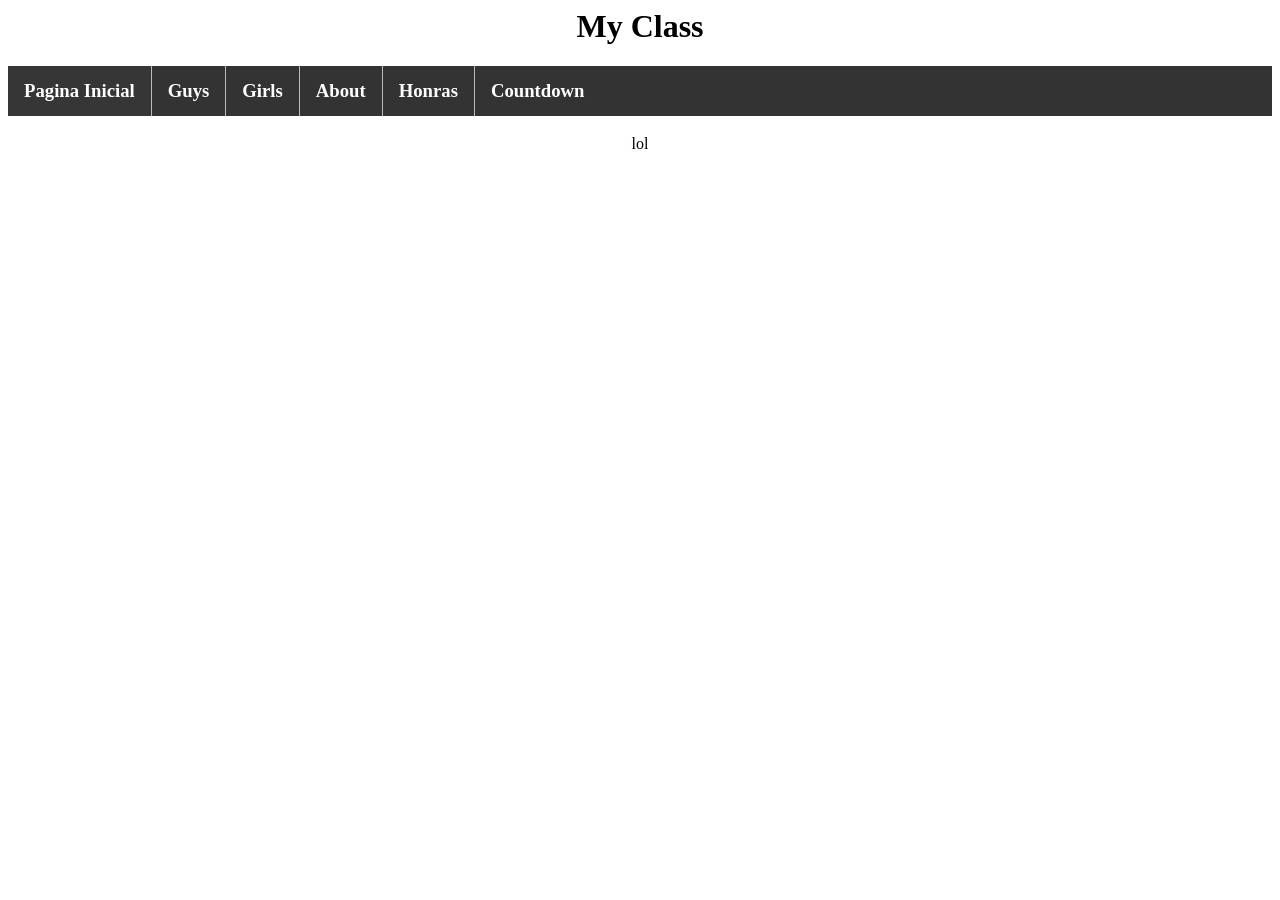
<file: index.html>
<style>
	#menu {
  list-style-type: none;
  margin: 0;
  padding: 0;
  overflow: hidden;
  background-color: #333;
}


#menu li {
    list-style-type: none;
    float: left;
    border-right: 1px solid #bbb;
}  


#menu li a {
  display: block;
  color: white;
  text-align: center;
  padding: 14px 16px;
  text-decoration: none;
}

#menu li a:hover {
  background-color: #111;
}

#menu li {
  border-right: 1px solid #bbb;
}

#menu li:last-child {
  border-right: none;
}  

div.menu-ul li {
    list-style:none;
    background-image:none;
    background-repeat:none;
    background-position:0;

.active {
  background-color: #363636;
  color: white;
}

</style>
<html>
<body>
<link rel="stylesheet" href="style.css">
<center><h1>My Class</h1></center>


<h3>
  <div class="menu-ul">
<ul id="menu">
<li><a class="active"  href="index.html">Pagina Inicial</a></li>
<li><a href="guys.html">Guys</a></li>
<li><a href="bitches1.html">Girls</a></li>
<li><a href="about.html">About</a></li>
<li><a href="honras.html">Honras</a></li>
<li><a href="countdown.html">Countdown</a></li>

</ul>
  </div>
</h3>
  
	<p><center>lol</center></p>
	

</body>
</html>
</file>
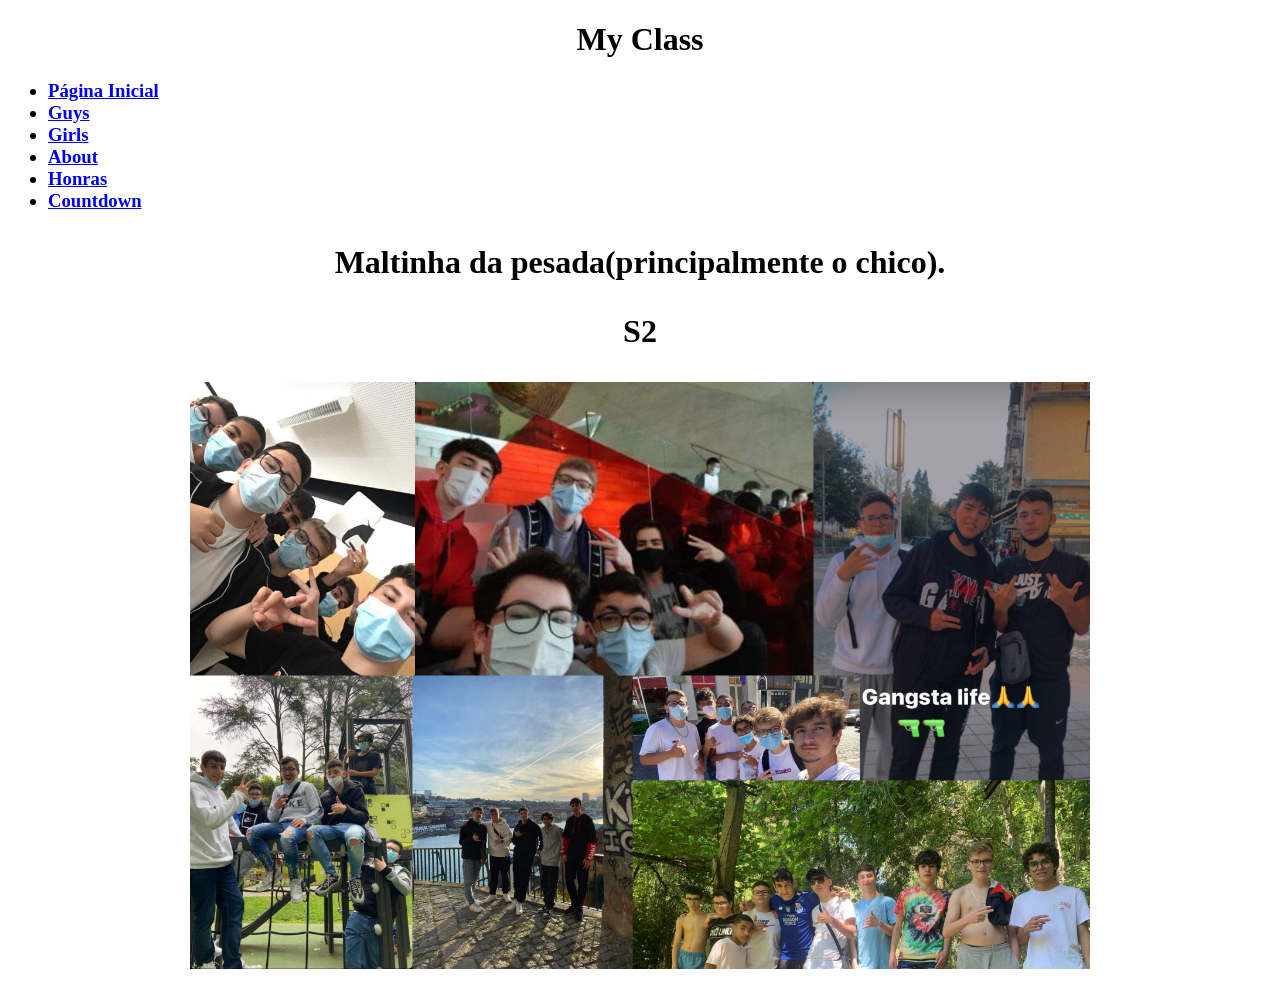
<file: about.html>
<!DOCTYPE html>


<html>
	<link rel="stylesheet" href="style.css">
<body>
  
  <center><h1>My Class</h1></center>

<h3>
  <div class="menu-ul">
<ul id="menu">
<li><a href="index.html">Página Inicial</a></li>
<li><a href="guys.html">Guys</a></li>
<li><a href="bitches1.html">Girls</a></li>
<li><a class="active" href="about.html">About</a></li>
<li><a href="honras.html">Honras</a></li>
<li><a href="countdown.html">Countdown</a></li>

</ul>
  </div>
</h3>

<h1>
<center>
<p>
Maltinha da pesada(principalmente o chico).</p>
<p>S2</p>
</center>
</h1>


<center>
<img src="./images/maltinha_da_pesada.jpg" alt="malta" width="900">
</center>

<eu sei que vais ver isto tommy hahahhhaha! Verdade:D -->

</body>
</html>
</file>
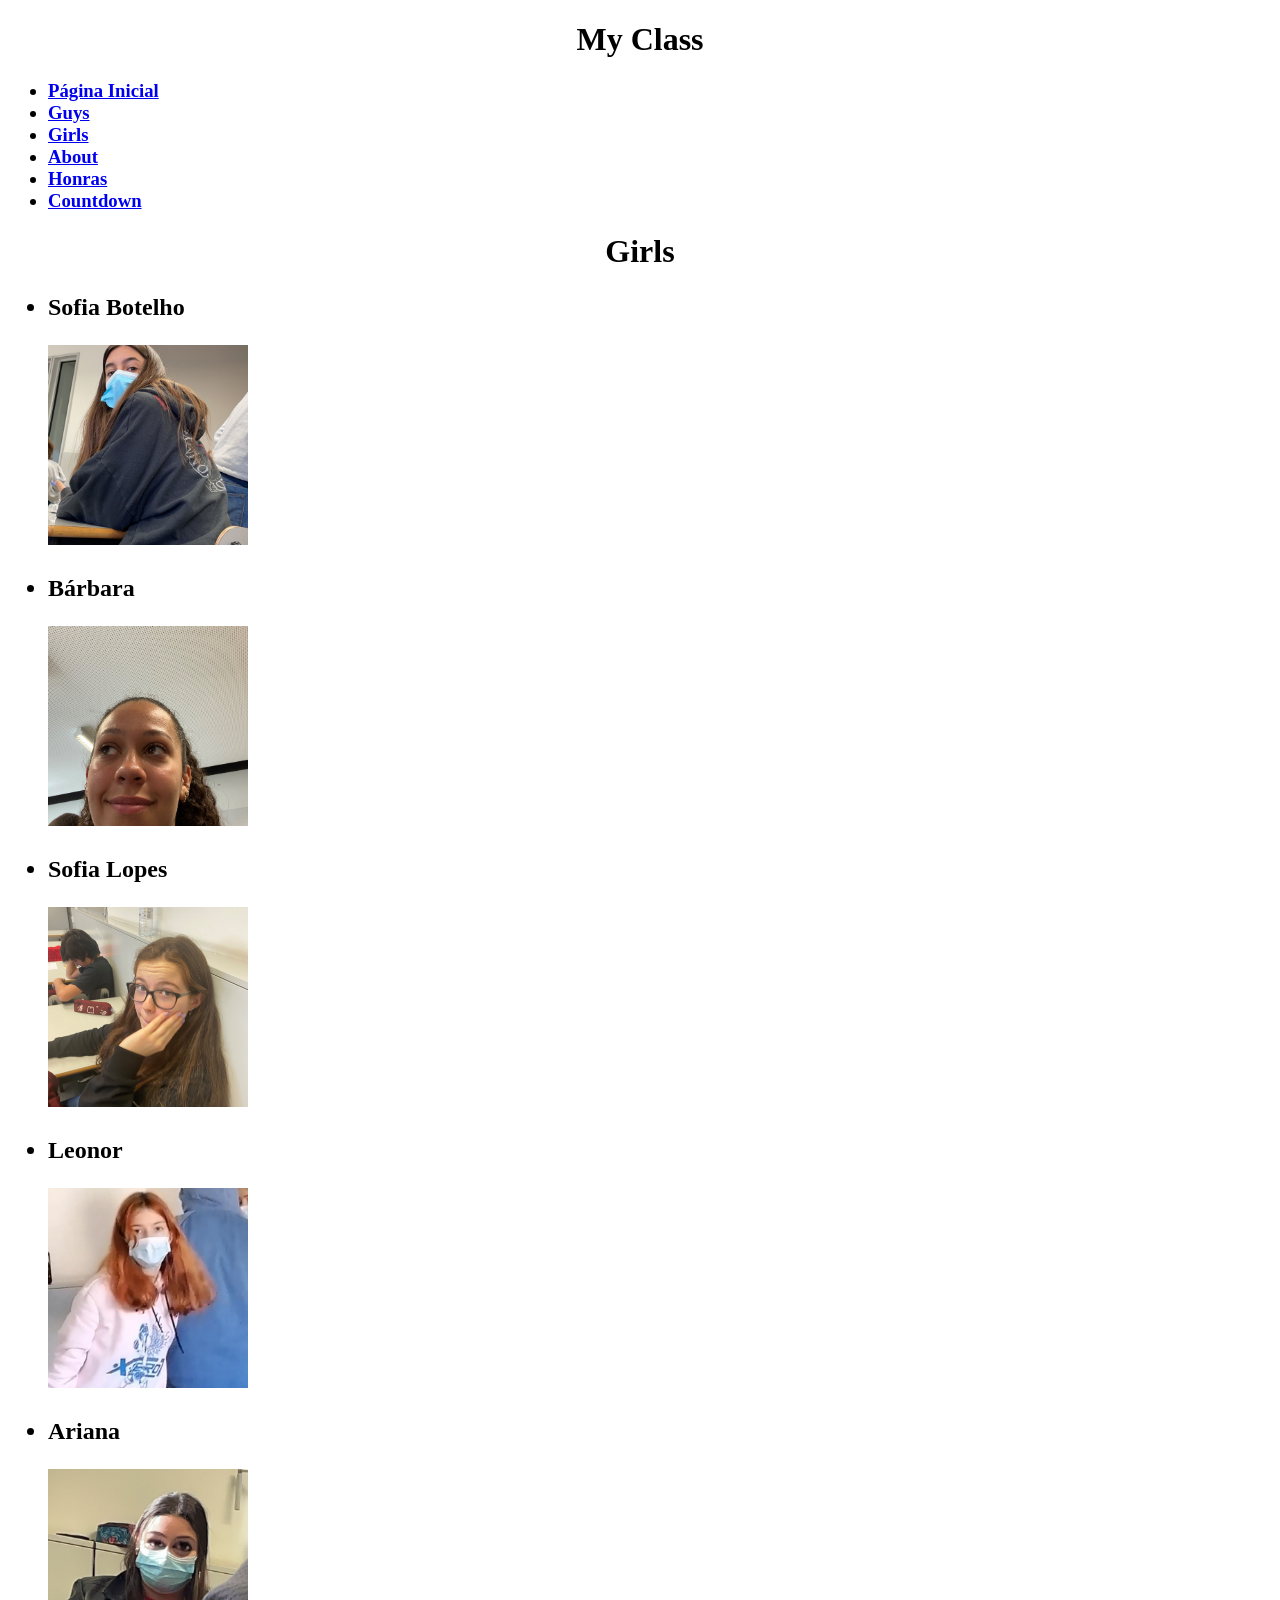
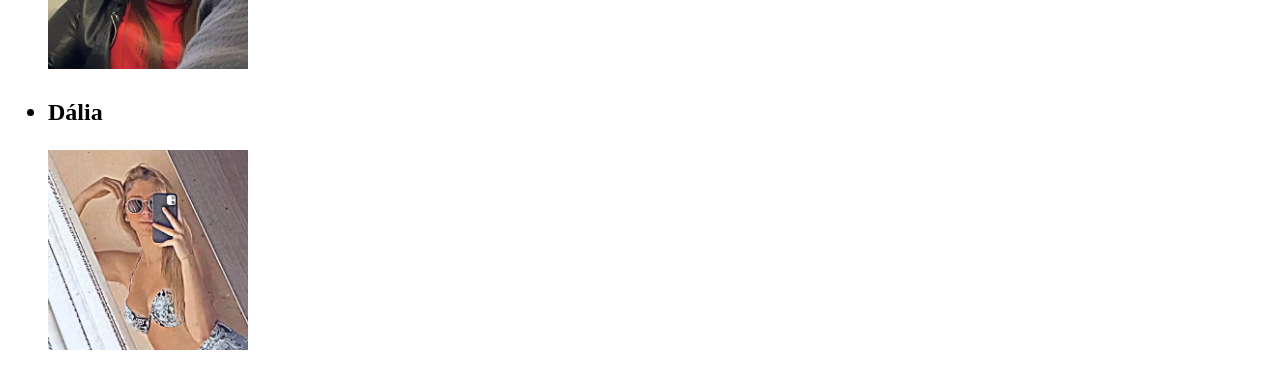
<file: bitches1.html>
<!DOCTYPE html>
<html>
	<link rel="stylesheet" href="style.css">
<body>


<center><h1>My Class</h1></center>



<h3>
  <div class="menu-ul">
<ul id="menu">
<li><a href="index.html">Página Inicial</a></li>
<li><a href="guys.html">Guys</a></li>
<li><a class="active" href="bitches1.html">Girls</a></li>
<li><a href="about.html">About</a></li>
<li><a href="honras.html">Honras</a></li>
<li><a href="countdown.html">Countdown</a></li>

</ul>
  </div>
</h3>


<center><h1>Girls</h1></center>

<h2>
<ul class="malta">
<li>Sofia Botelho</li>
<p><img src="./images/girls/botelho.jpg" alt="Sofia Botelho" width="200"></p>
<li>Bárbara</li>
<p><img src="./images/girls/barbara.jpg" alt="Bárbara" width="200"></p>
<li>Sofia Lopes</li>
<p><img src="./images/girls/sofia.jpg" alt="Sofia Lopes" width="200"></p>
</ul>


<ul class="malta">
<li>Leonor</li>
<p><img src="./images/girls/leonor.jpg" alt="Leonor" width="200"></p> 
<li>Ariana</li>
<p><img src="./images/girls/ariana.jpg" alt="Ariana" width="200"></p> 
<li>Dália</li>
<p><img src="./images/girls/dalia.jpg" alt="Dália" width="200"></p>
</ul>
</h2>
  
</body>
</html>
</file>
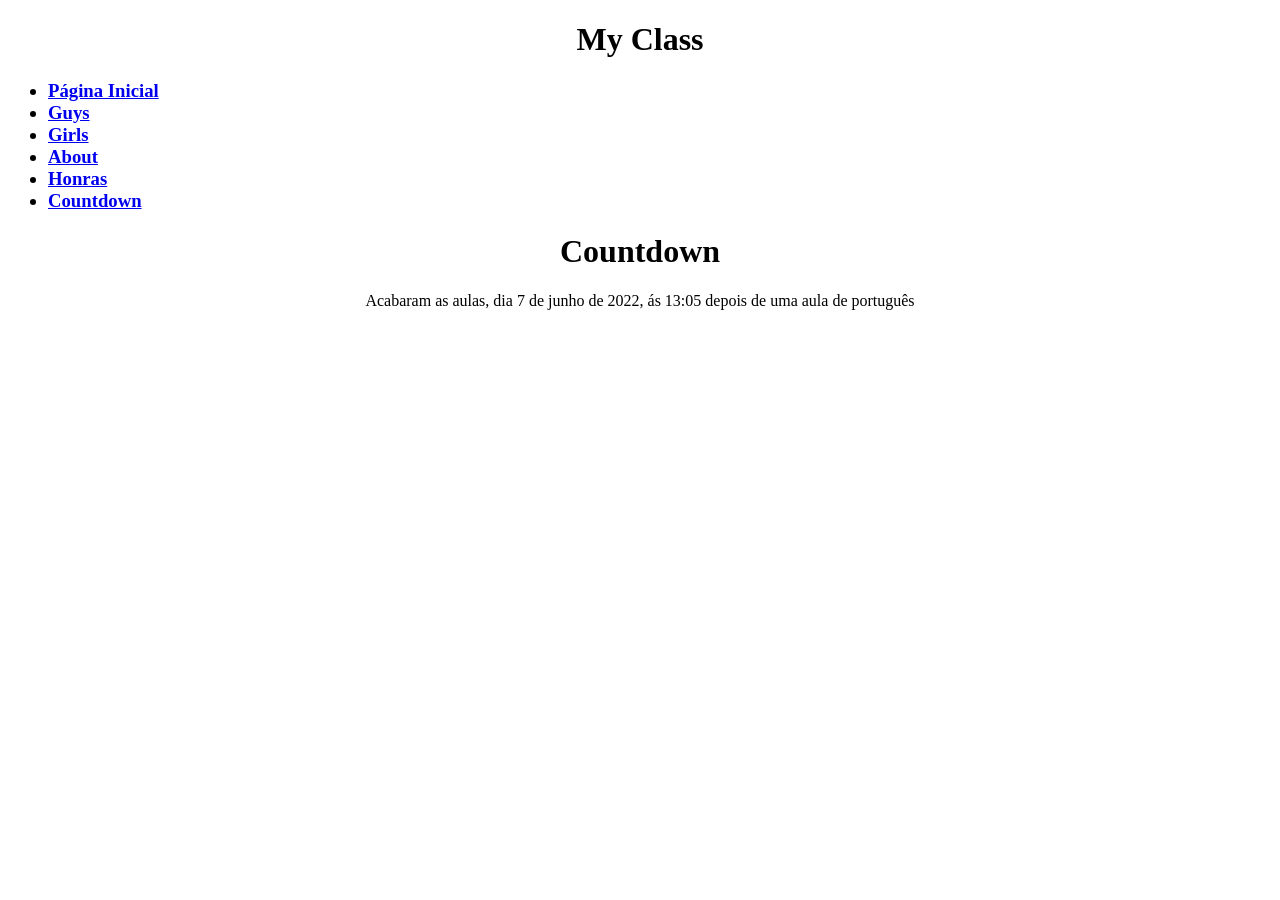
<file: countdown.html>
<!DOCTYPE html>

<html>

        <link rel="stylesheet" href="style.css">

<body>

<center><h1>My Class</h1></center>


<h3>
  <div class="menu-ul">
<ul id="menu">
<li><a href="index.html">Página Inicial</a></li>
<li><a class="active" href="guys.html">Guys</a></li>
<li><a href="bitches1.html">Girls</a></li>
<li><a href="about.html">About</a></li>
<li><a href="honras.html">Honras</a></li>
<li><a href="countdown.html">Countdown</a></li>
</ul>
  </div>

</h3>

<center><h1>Countdown</hi></center>
<center>
<h2<p id="demo"></p></h2>
</center>
<script>
// Set the date we're counting down to
var countDownDate = new Date("Jun 7, 2022 12:05:00").getTime();

// Update the count down every 1 second
var x = setInterval(function() {

  // Get today's date and time
  var now = new Date().getTime();

  // Find the distance between now and the count down date
  var distance = countDownDate - now;

  // Time calculations for days, hours, minutes and seconds
  var days = Math.floor(distance / (1000 * 60 * 60 * 24));
  var hours = Math.floor((distance % (1000 * 60 * 60 * 24)) / (1000 * 60 * 60));
  var minutes = Math.floor((distance % (1000 * 60 * 60)) / (1000 * 60));
  var seconds = Math.floor((distance % (1000 * 60)) / 1000);

  // Display the result in the element with id="demo"
  document.getElementById("demo").innerHTML = days + "d " + hours + "h "
  + minutes + "m " + seconds + "s ";

  // If the count down is finished, write some text
  if (distance < 0) {
    clearInterval(x);
    document.getElementById("demo").innerHTML = "Acabaram as aulas, dia 7 de junho de 2022, ás 13:05 depois de uma aula de português";
  }
}, 1000);
</script>


</body>
</html>
</file>
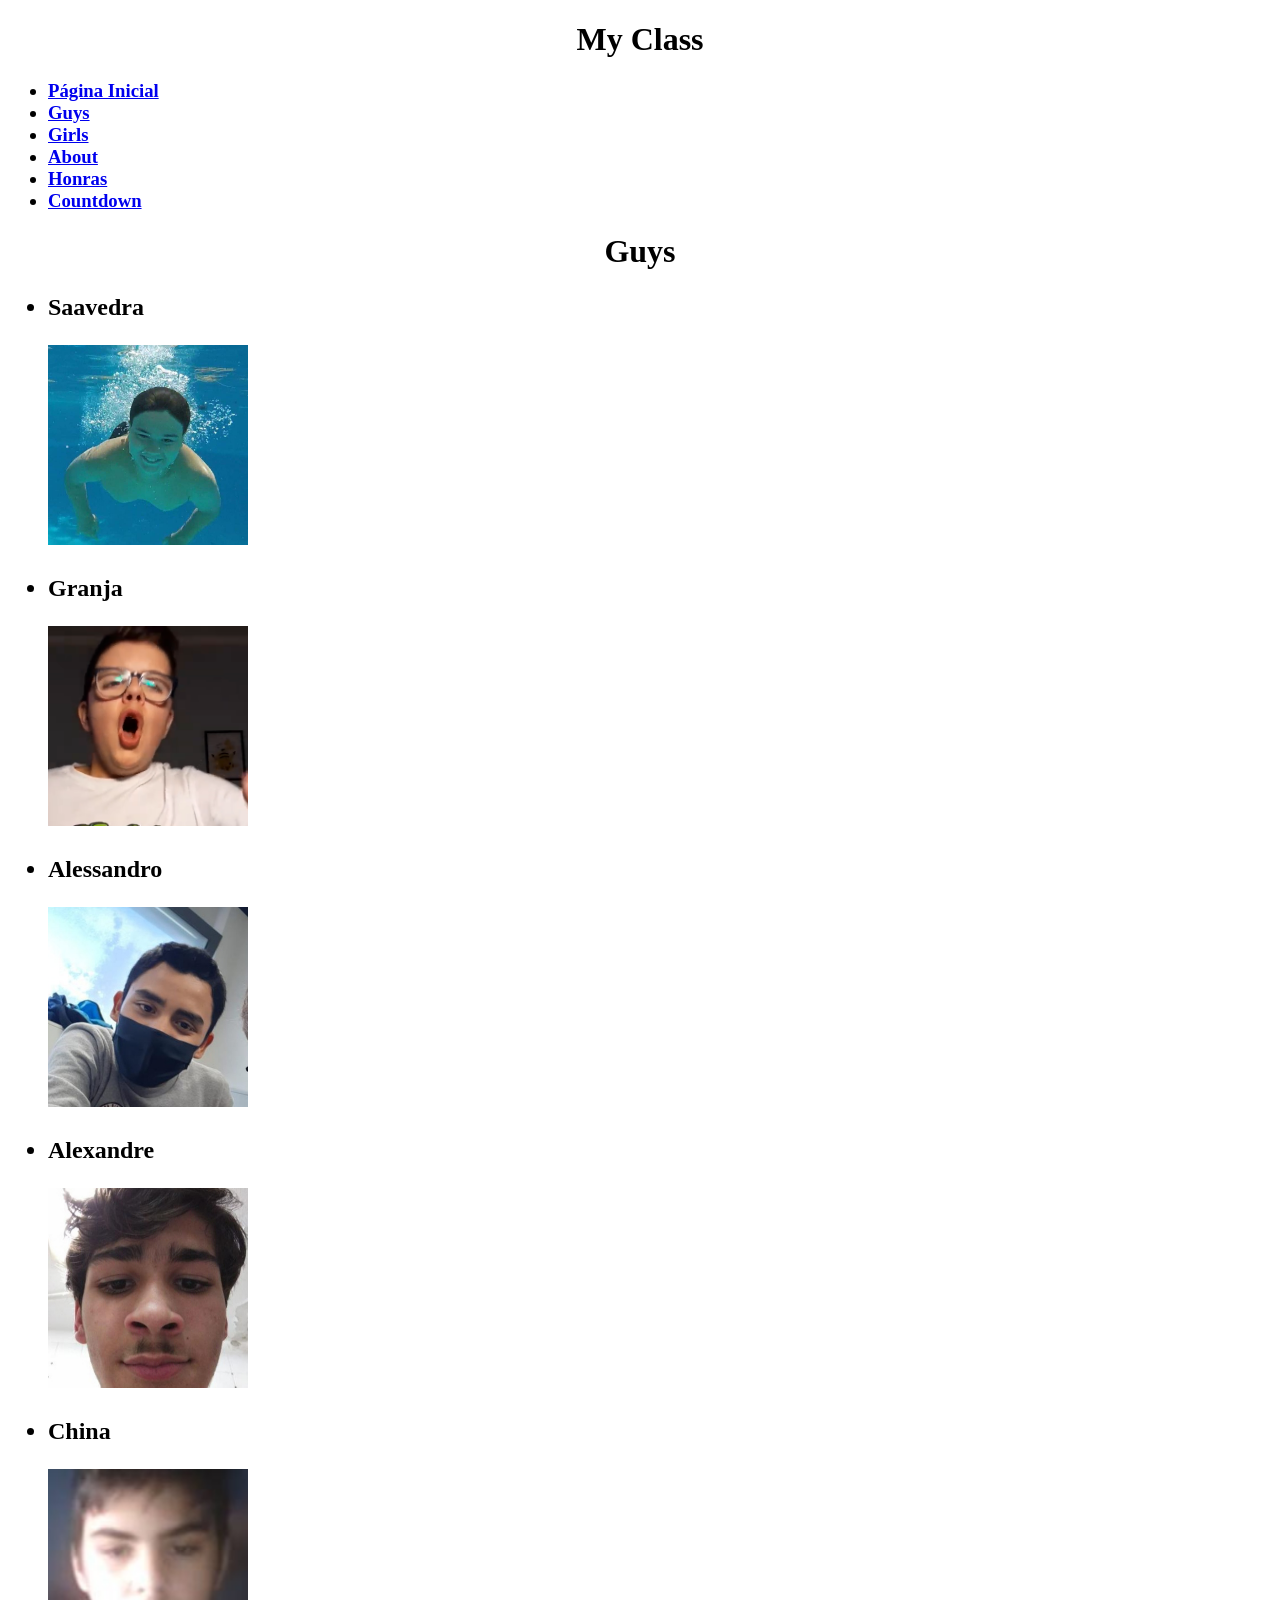
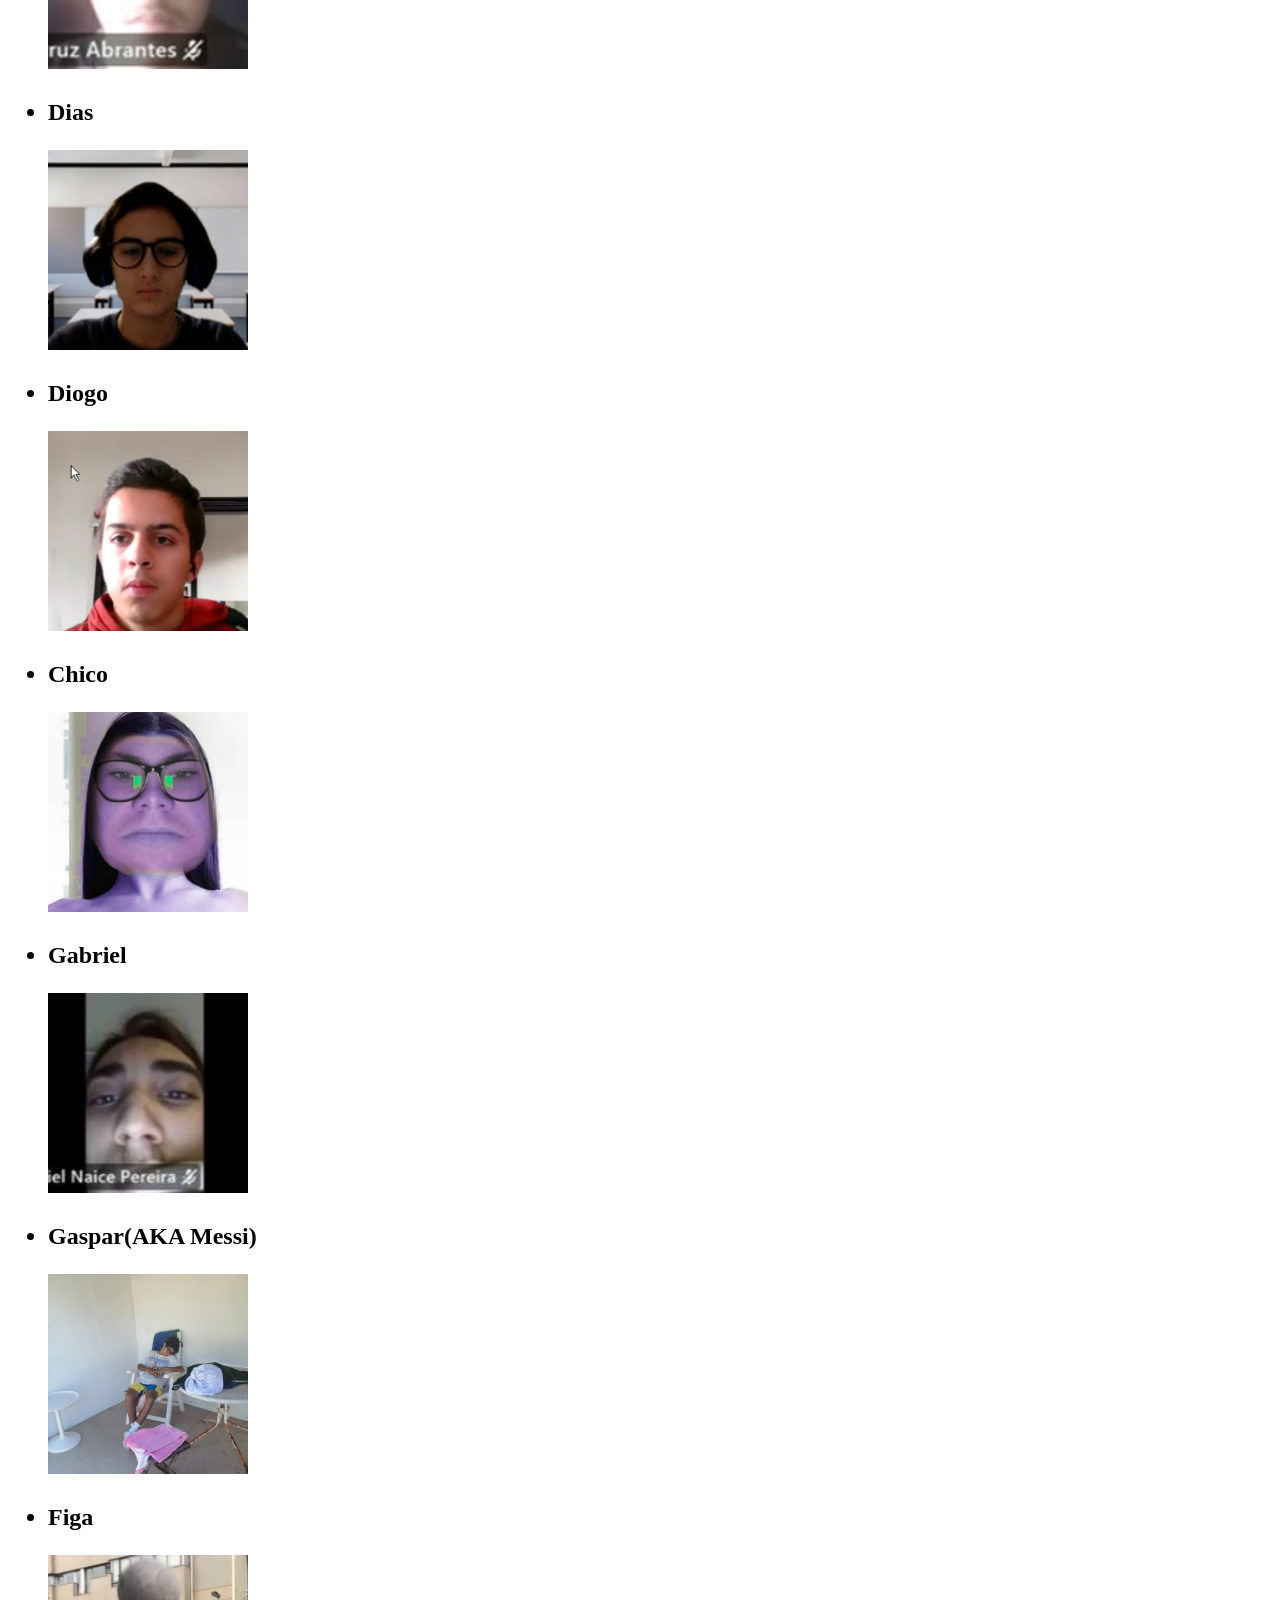
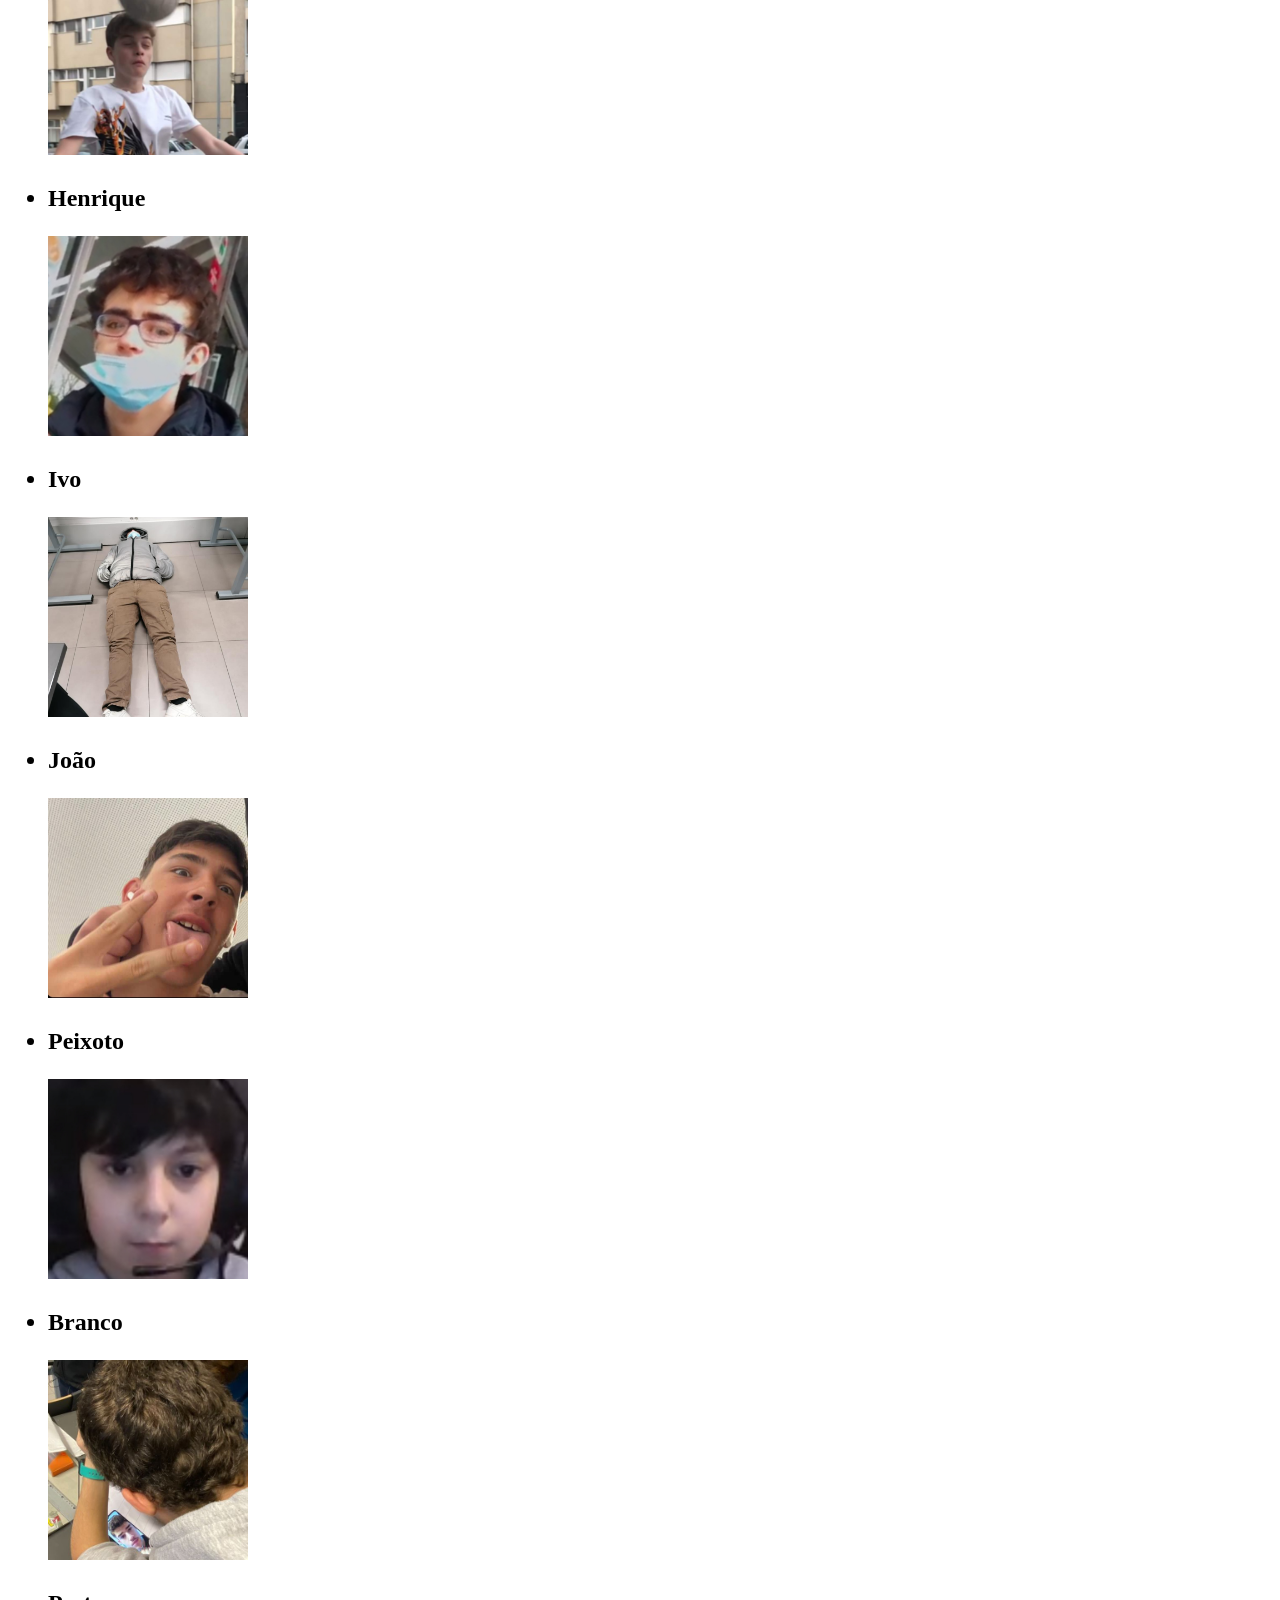
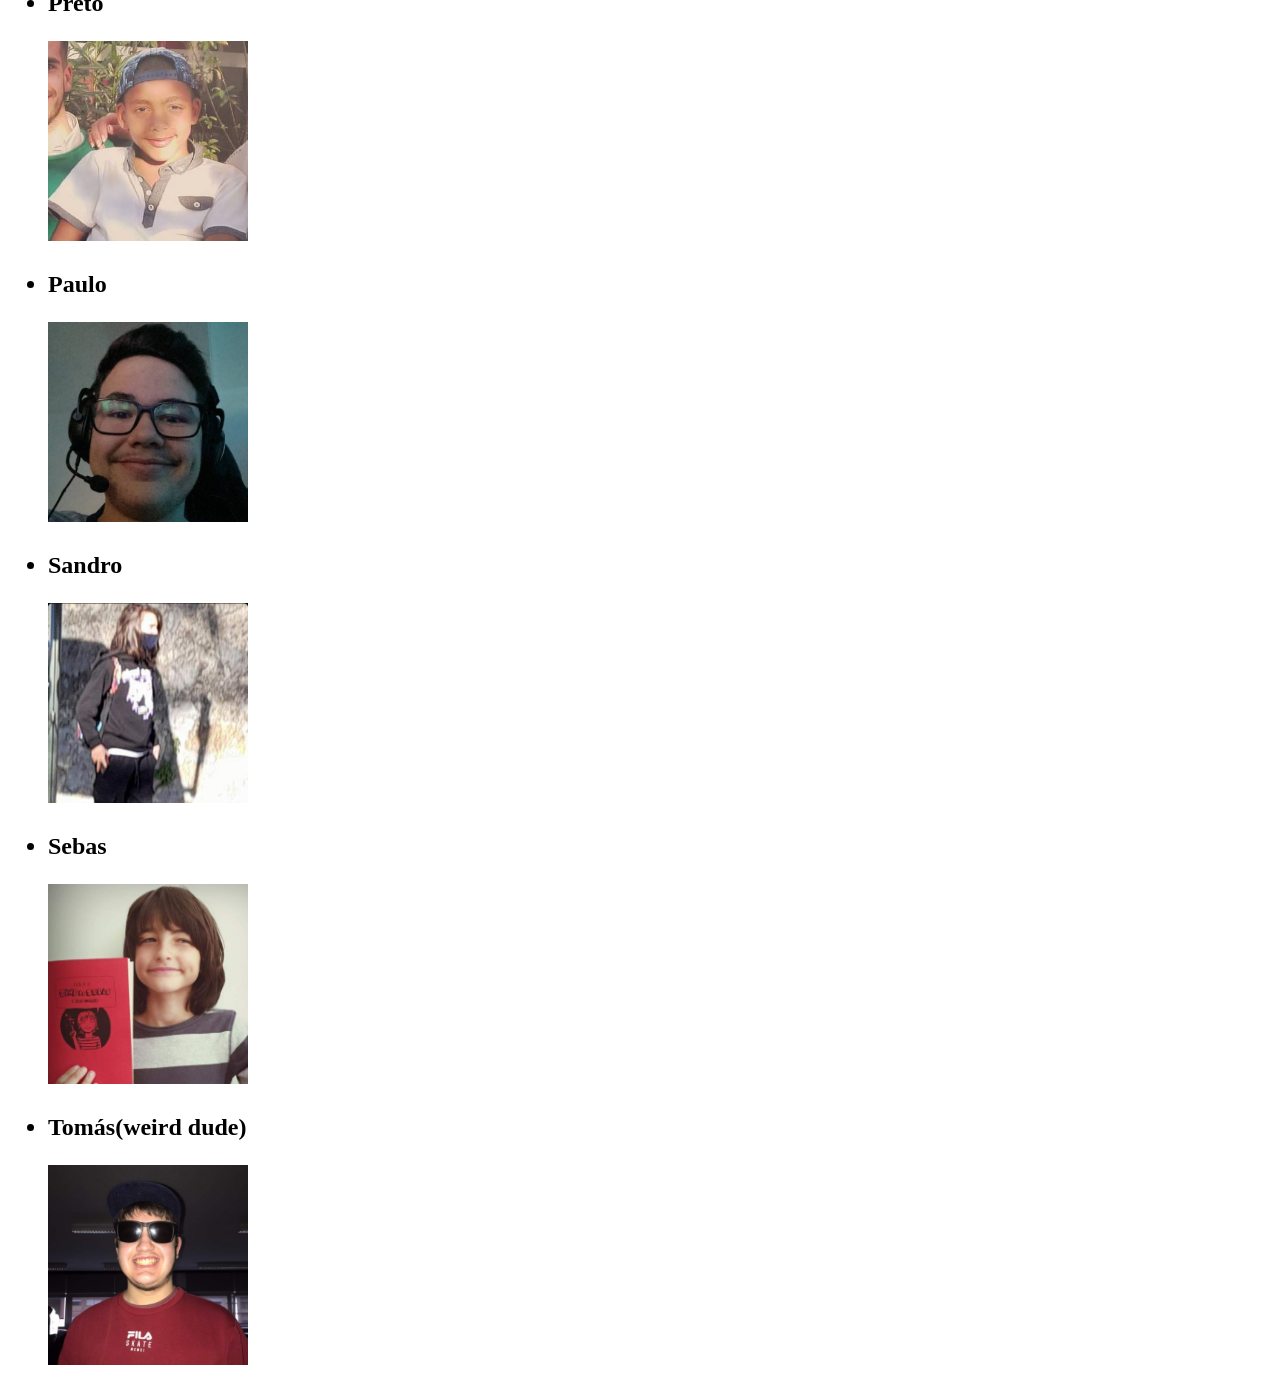
<file: guys.html>
<!DOCTYPE html>

<html>

	<link rel="stylesheet" href="style.css">
	
<body>

<center><h1>My Class</h1></center>


<h3>
  <div class="menu-ul">
<ul id="menu">
<li><a href="index.html">Página Inicial</a></li>
<li><a class="active" href="guys.html">Guys</a></li>
<li><a href="bitches1.html">Girls</a></li>
<li><a href="about.html">About</a></li>
<li><a href="honras.html">Honras</a></li>
<li><a href="countdown.html">Countdown</a></li>
</ul>
  </div>
</h3>


<center><h1>Guys</h1></center>
<!--  Preferencialmente tornar as imagens locais ASAP --!>
<h2>
<ul class="malta">
<li>Saavedra</li>
<p><img src="./images/guys/saavedra.jpg" alt="saavedra" width="200"></p>
<li>Granja</li>
<p><img src="./images/guys/granja.png" alt="granja" width="200"></p>
<li>Alessandro</li>
<p><img src="./images/guys/alessandro.jpg" alt="alex" width="200"></p>
</ul>

<ul class="malta">
<li>Alexandre</li>
<p><img src="./images/guys/alexandre.png" alt="alex" width="200"></p>
<li>China</li>
<p><img src="./images/guys/china.jpg" alt="china" width="200"></p>
<li>Dias</li>
<p><img src="./images/guys/dias.jpg" alt="dias" width="200"></p>
</ul>

<ul class="malta">
<li>Diogo</li>
<p><img src="./images/guys/diogo.jpg" alt="diogo" width="200"></p>
<li>Chico</li>
<p><img src="./images/guys/chico.jpg" alt="chico" width="200"></p>
<li>Gabriel</li>
<p><img src="./images/guys/gabriel.jpg" alt="gabriel" width="200"></p>
</ul>

<ul class="malta">
<li>Gaspar(AKA Messi)</li>
<p><img src="./images/guys/gaspar.jpg" alt="messi" width="200"</p>
<li>Figa</li>
<p><img src="./images/guys/figa.jpg" alt="figa" width="200"></p>
<li>Henrique</li>
<p><img src="./images/guys/henrique.jpg" alt="henrique" width="200"></p>
</ul>

<ul class="malta">
<li>Ivo</li>
<p><img src="./images/guys/ivo.jpg" alt="ivo" width="200"</p>
<li>João</li> 
<p><img src="./images/guys/joao.jpg" alt="jojo" width="200"</p>
<li>Peixoto</li>
<p><img src="./images/guys/peixoto.jpg" alt="peixoto" width="200"></p>
</ul>

<ul class="malta">
<li>Branco</li>
<p><img src="./images/guys/branco.jpg" alt="branco" width="200"></p>
<li>Preto</li>
<p><img src="./images/guys/luis.png" alt="preto" width="200"></p>
<li>Paulo</li> 
<p><img src="./images/guys/paulo.jpg" alt="paulo" width="200"</p>
</ul>

<ul class="malta">
<li>Sandro</li>
<p><img src="./images/guys/sandro.jpg" alt="sandro" width="200"></p>
<li>Sebas</li>
<p><img src="./images/guys/sebas.jpg" alt="sebas" width="200"></p>
<li>Tomás(weird dude)</li>
<p><img src="./images/guys/tomas.jpg" alt="tommy" width="200"></p>
</ul>


</h2>



</body>
</html>
</file>
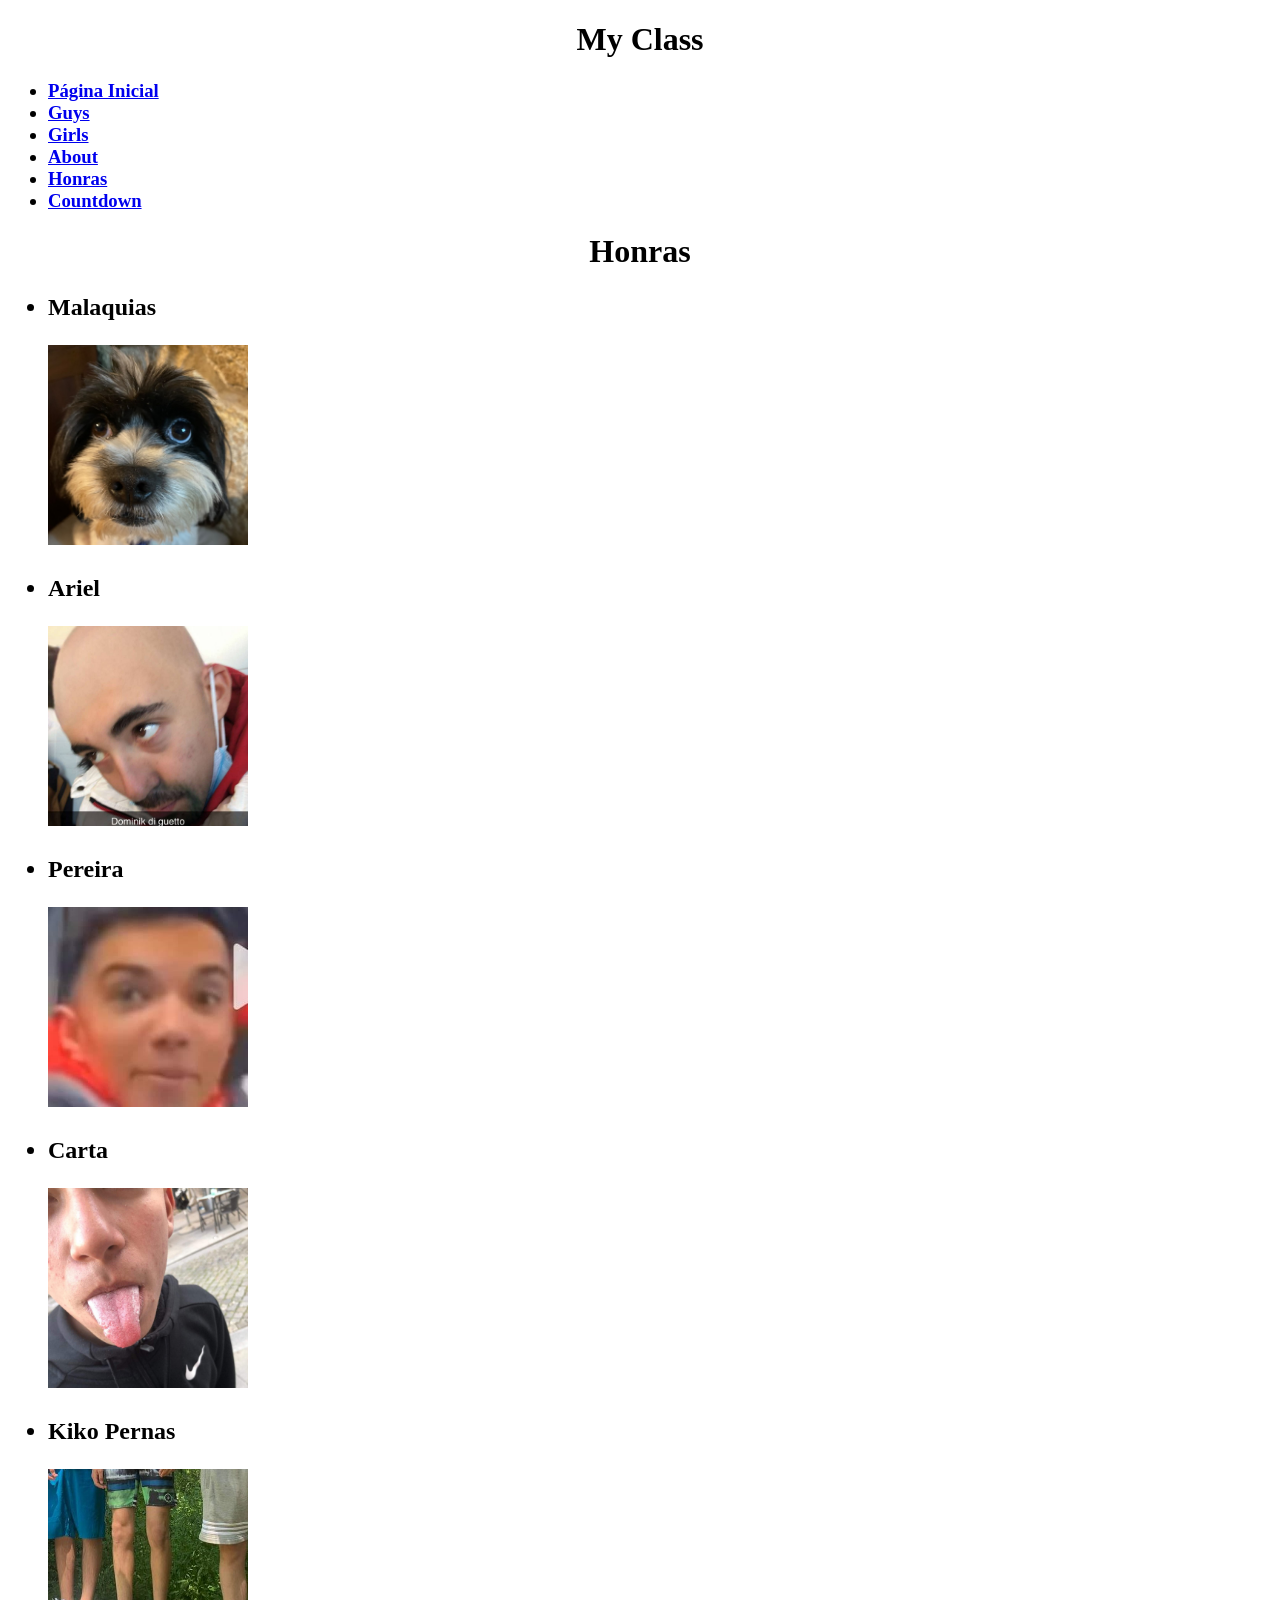
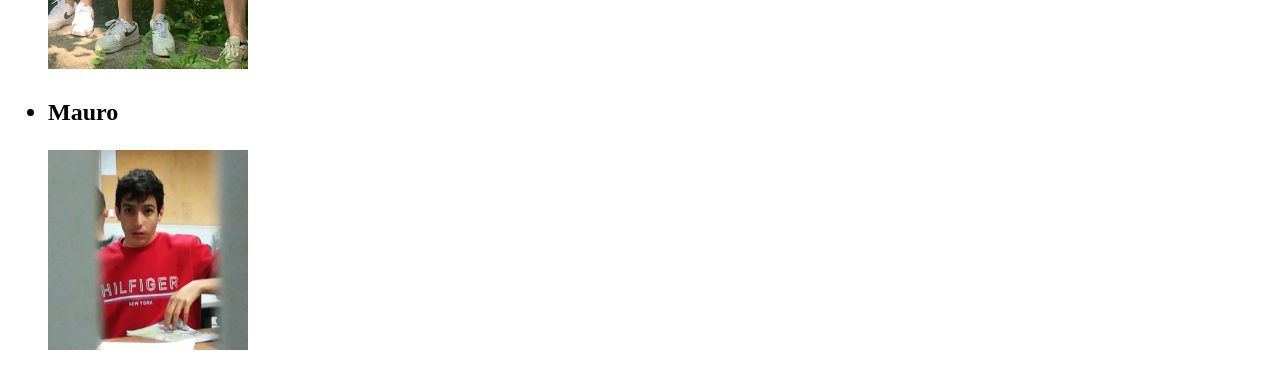
<file: honras.html>
<!DOCTYPE html>
<html>

	<link rel="stylesheet" href="style.css">
	
<body>


<center><h1>My Class</h1></center>



<h3>
  <div class="menu-ul">
<ul id="menu">
<li><a href="index.html">Página Inicial</a></li>
<li><a href="guys.html">Guys</a></li>
<li><a class="active" href="bitches1.html">Girls</a></li>
<li><a href="about.html">About</a></li>
<li><a href="honras.html">Honras</a></li>
<li><a href="countdown.html">Countdown</a></li>

</ul>
  </div>
</h3>


<center><h1>Honras</h1></center>

<h2>
<ul class="malta">
<li>Malaquias</li>
<p><img src="./images/honra/malaquias.jpg" alt="mala" width="200"></p>
<li>Ariel</li>
<p><img src="./images/honra/ariel.jpg" alt="ari" width="200"></p>
<li>Pereira</li>
<p><img src="./images/honra/pereira.jpg" alt="peras" width="200"></p>
</ul>


<ul class="malta">
<li>Carta</li>
<p><img src="./images/honra/carta.jpg" alt="carta" width="200"></p> 
<li>Kiko Pernas</li>
<p><img src="./images/honra/kiko_pernas.jpg" alt="jay" width="200"></p> 
<li>Mauro</li>
<p><img src="./images/honra/mauro.jpg" alt="mau" width="200"></p>
</ul>
</h2>
  
</body>
</html>
</file>
<file: style.css>

</file>
